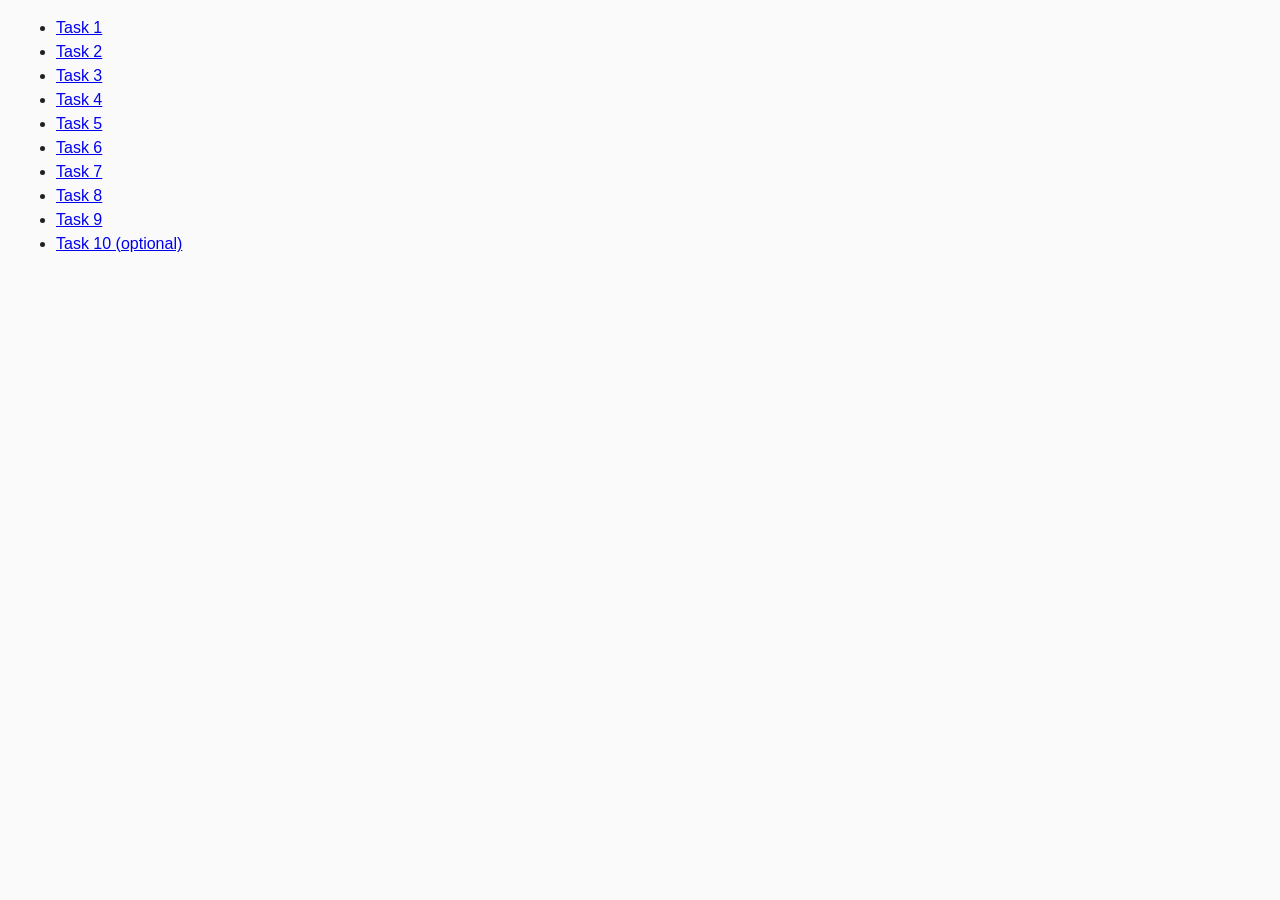
<file: index.html>
<!DOCTYPE html>
<html lang="ru">
  <head>
    <meta charset="UTF-8" />
    <meta http-equiv="X-UA-Compatible" content="IE=edge" />
    <meta name="viewport" content="width=device-width, initial-scale=1.0" />
    <title>Homework 6</title>
    <link rel="stylesheet" href="css/common.css" />
  </head>
  <body>
    <ul>
      <li><a href="task-01.html">Task 1</a></li>
      <li><a href="task-02.html">Task 2</a></li>
      <li><a href="task-03.html">Task 3</a></li>
      <li><a href="task-04.html">Task 4</a></li>
      <li><a href="task-05.html">Task 5</a></li>
      <li><a href="task-06.html">Task 6</a></li>
      <li><a href="task-07.html">Task 7</a></li>
      <li><a href="task-08.html">Task 8</a></li>
      <li><a href="task-09.html">Task 9</a></li>
      <li><a href="task-10.html">Task 10 (optional)</a></li>
    </ul>
  </body>
</html>
</file>
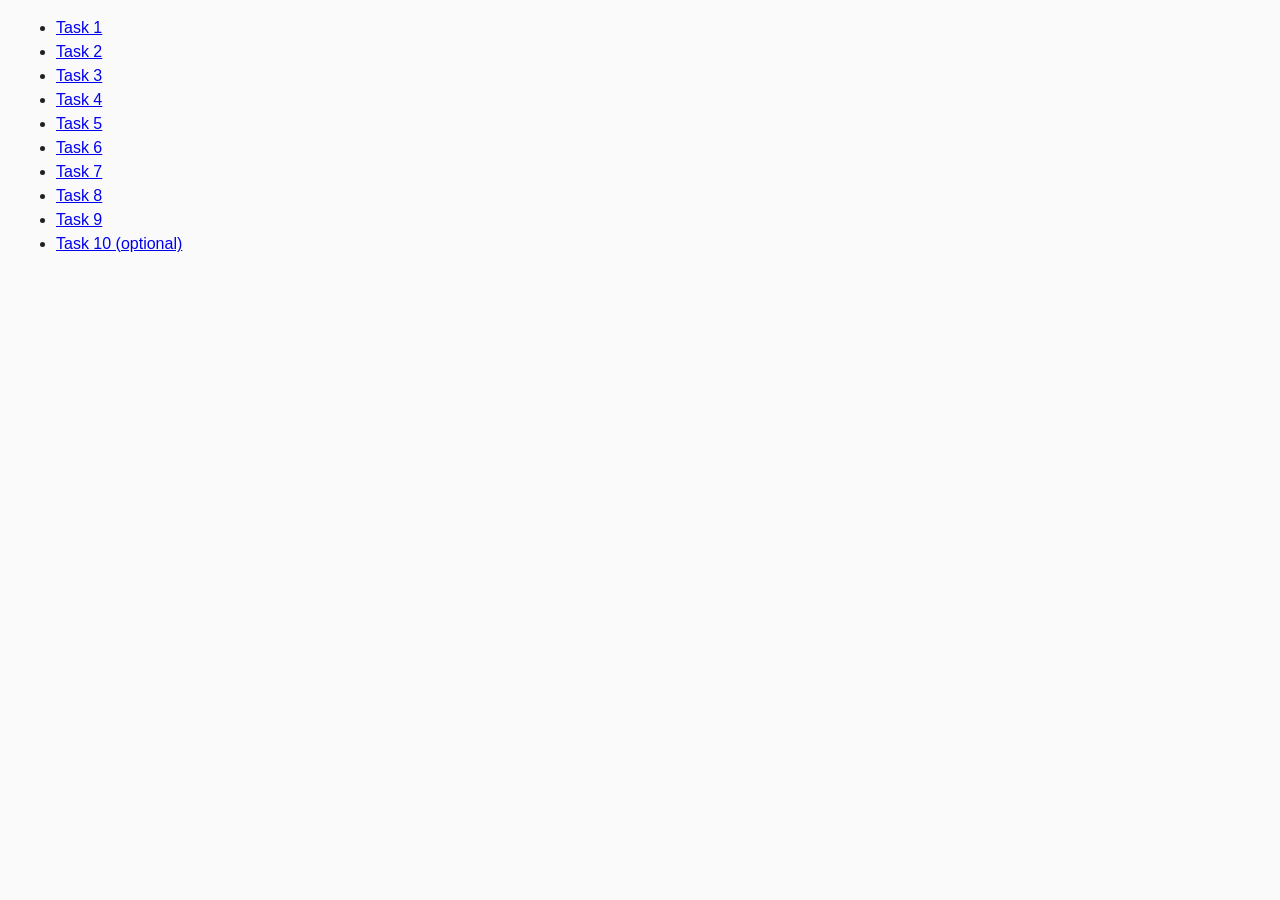
<file: html/index.html>
<!DOCTYPE html>
<html lang="ru">
  <head>
    <meta charset="UTF-8" />
    <meta http-equiv="X-UA-Compatible" content="IE=edge" />
    <meta name="viewport" content="width=device-width, initial-scale=1.0" />
    <title>Homework 6</title>
    <link rel="stylesheet" href="/css/common.css" />
  </head>
  <body>
    <ul>
      <li><a href="task-01.html">Task 1</a></li>
      <li><a href="task-02.html">Task 2</a></li>
      <li><a href="task-03.html">Task 3</a></li>
      <li><a href="task-04.html">Task 4</a></li>
      <li><a href="task-05.html">Task 5</a></li>
      <li><a href="task-06.html">Task 6</a></li>
      <li><a href="task-07.html">Task 7</a></li>
      <li><a href="task-08.html">Task 8</a></li>
      <li><a href="task-09.html">Task 9</a></li>
      <li><a href="task-10.html">Task 10 (optional)</a></li>
    </ul>
  </body>
</html>
</file>
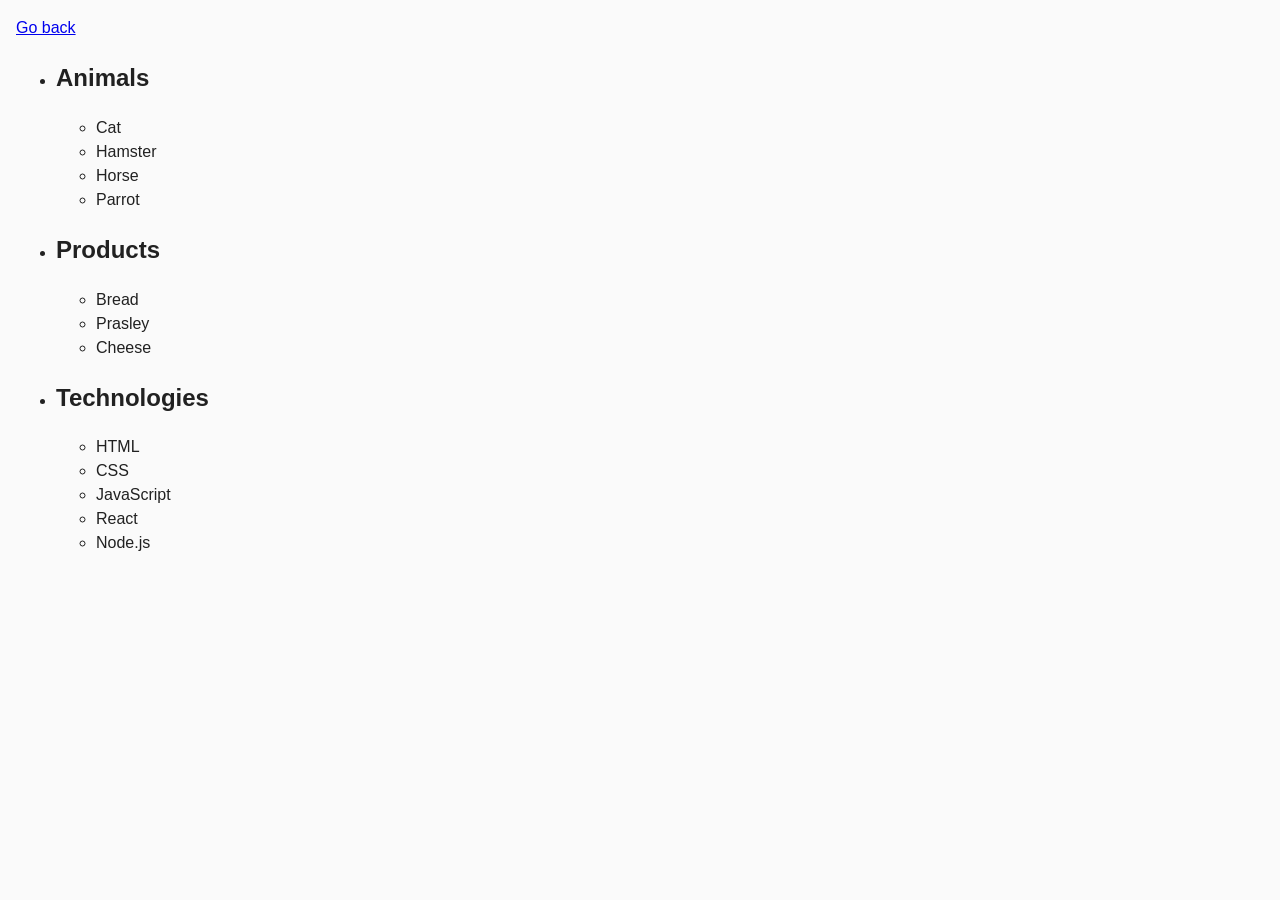
<file: task-01.html>
<!DOCTYPE html>
<html lang="ru">
  <head>
    <meta charset="UTF-8" />
    <meta http-equiv="X-UA-Compatible" content="IE=edge" />
    <meta name="viewport" content="width=device-width, initial-scale=1.0" />
    <title>Task 1</title>
    <link rel="stylesheet" href="css/common.css" />
  </head>
  <body>
    <p><a href="index.html">Go back</a></p>

    <ul id="categories">
      <li class="item">
        <h2>Animals</h2>

        <ul>
          <li>Cat</li>
          <li>Hamster</li>
          <li>Horse</li>
          <li>Parrot</li>
        </ul>
      </li>
      <li class="item">
        <h2>Products</h2>

        <ul>
          <li>Bread</li>
          <li>Prasley</li>
          <li>Cheese</li>
        </ul>
      </li>
      <li class="item">
        <h2>Technologies</h2>

        <ul>
          <li>HTML</li>
          <li>CSS</li>
          <li>JavaScript</li>
          <li>React</li>
          <li>Node.js</li>
        </ul>
      </li>
    </ul>

    <script src="js/task-01.js" type="module"></script>
  </body>
</html>
</file>
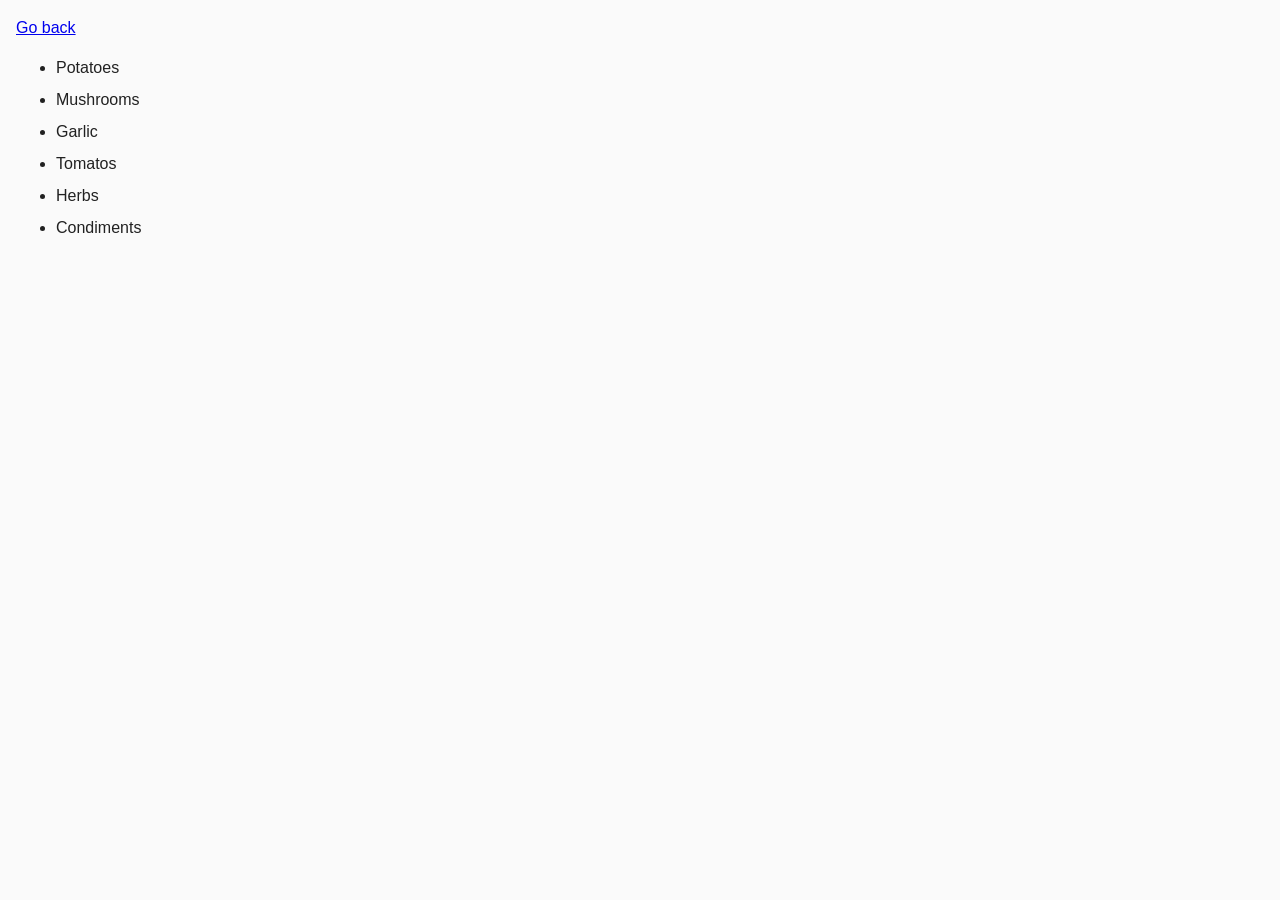
<file: task-02.html>
<!DOCTYPE html>
<html lang="ru">
  <head>
    <meta charset="UTF-8" />
    <meta http-equiv="X-UA-Compatible" content="IE=edge" />
    <meta name="viewport" content="width=device-width, initial-scale=1.0" />
    <title>Task 2</title>
    <link rel="stylesheet" href="css/common.css" />
    <style>
      .item {
        font-weight: 500;
      }

      .item:not(:last-child) {
        margin-bottom: 8px;
      }
    </style>
  </head>
  <body>
    <p><a href="index.html">Go back</a></p>

    <ul id="ingredients"></ul>

    <script src="js/task-02.js" type="module"></script>
  </body>
</html>
</file>
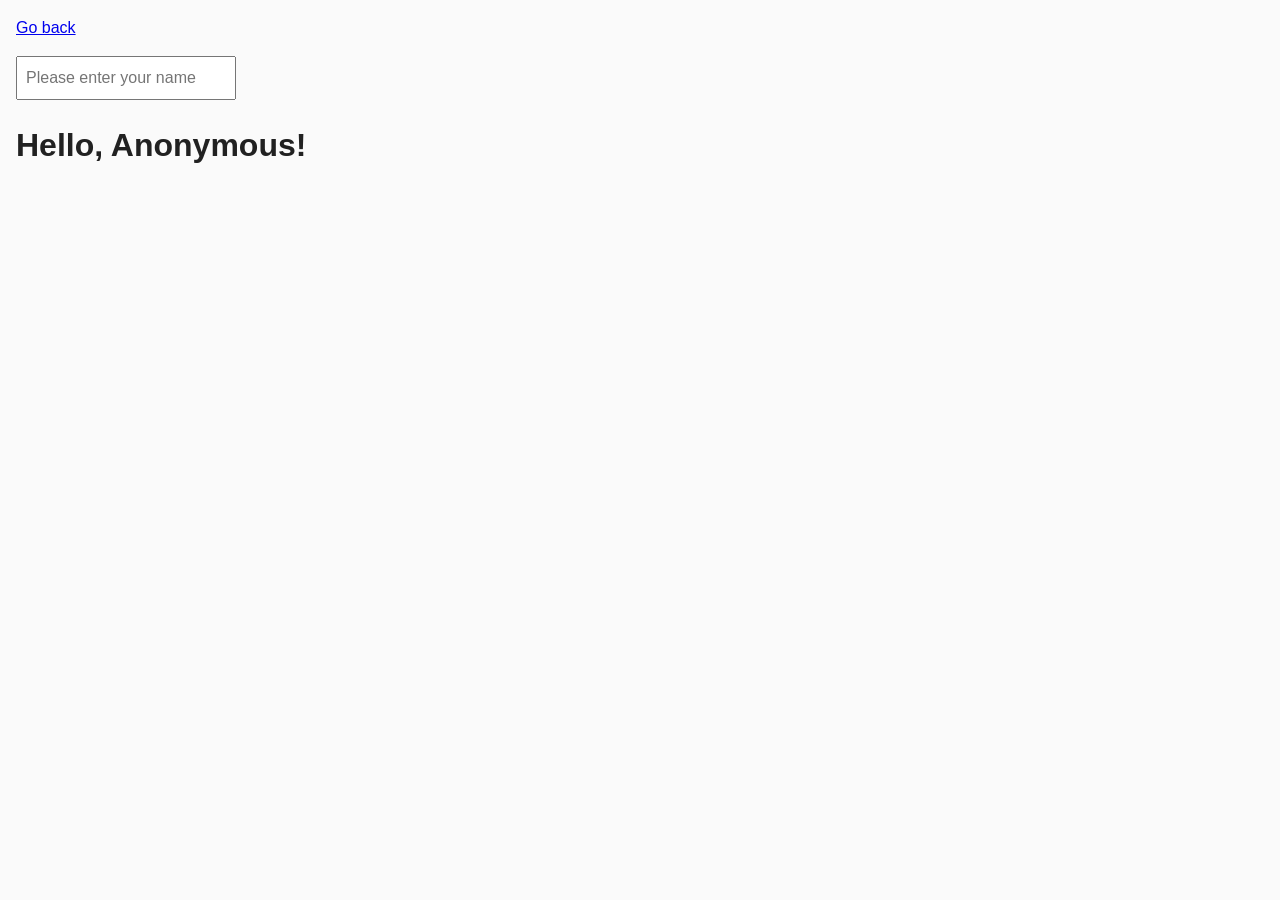
<file: task-05.html>
<!DOCTYPE html>
<html lang="ru">
  <head>
    <meta charset="UTF-8" />
    <meta http-equiv="X-UA-Compatible" content="IE=edge" />
    <meta name="viewport" content="width=device-width, initial-scale=1.0" />
    <title>Task 5</title>
    <link rel="stylesheet" href="css/common.css" />
  </head>
  <body>
    <p><a href="index.html">Go back</a></p>

    <input type="text" id="name-input" placeholder="Please enter your name" />
    <h1>Hello, <span id="name-output">Anonymous</span>!</h1>

    <script src="js/task-05.js" type="module"></script>
  </body>
</html>
</file>
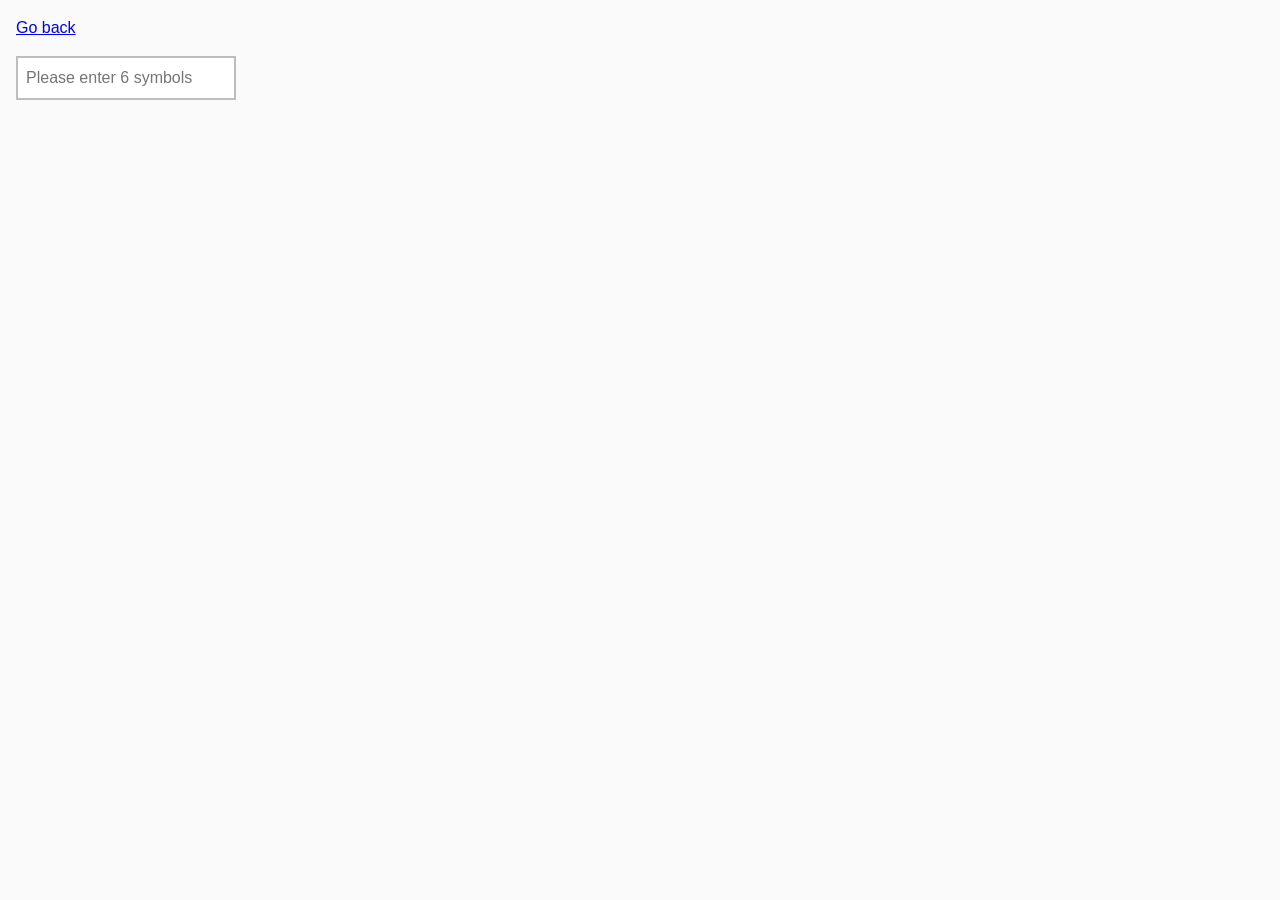
<file: task-06.html>
<!DOCTYPE html>
<html lang="ru">
  <head>
    <meta charset="UTF-8" />
    <meta http-equiv="X-UA-Compatible" content="IE=edge" />
    <meta name="viewport" content="width=device-width, initial-scale=1.0" />
    <title>Task 6</title>
    <link rel="stylesheet" href="css/common.css" />
    <style>
      #validation-input {
        border: 2px solid #bdbdbd;
      }

      #validation-input.valid {
        border-color: #4caf50;
      }

      #validation-input.invalid {
        border-color: #f44336;
      }
    </style>
  </head>
  <body>
    <p><a href="index.html">Go back</a></p>

    <input
      type="text"
      id="validation-input"
      data-length="6"
      placeholder="Please enter 6 symbols"
    />

    <script src="js/task-06.js" type="module"></script>
  </body>
</html>
</file>
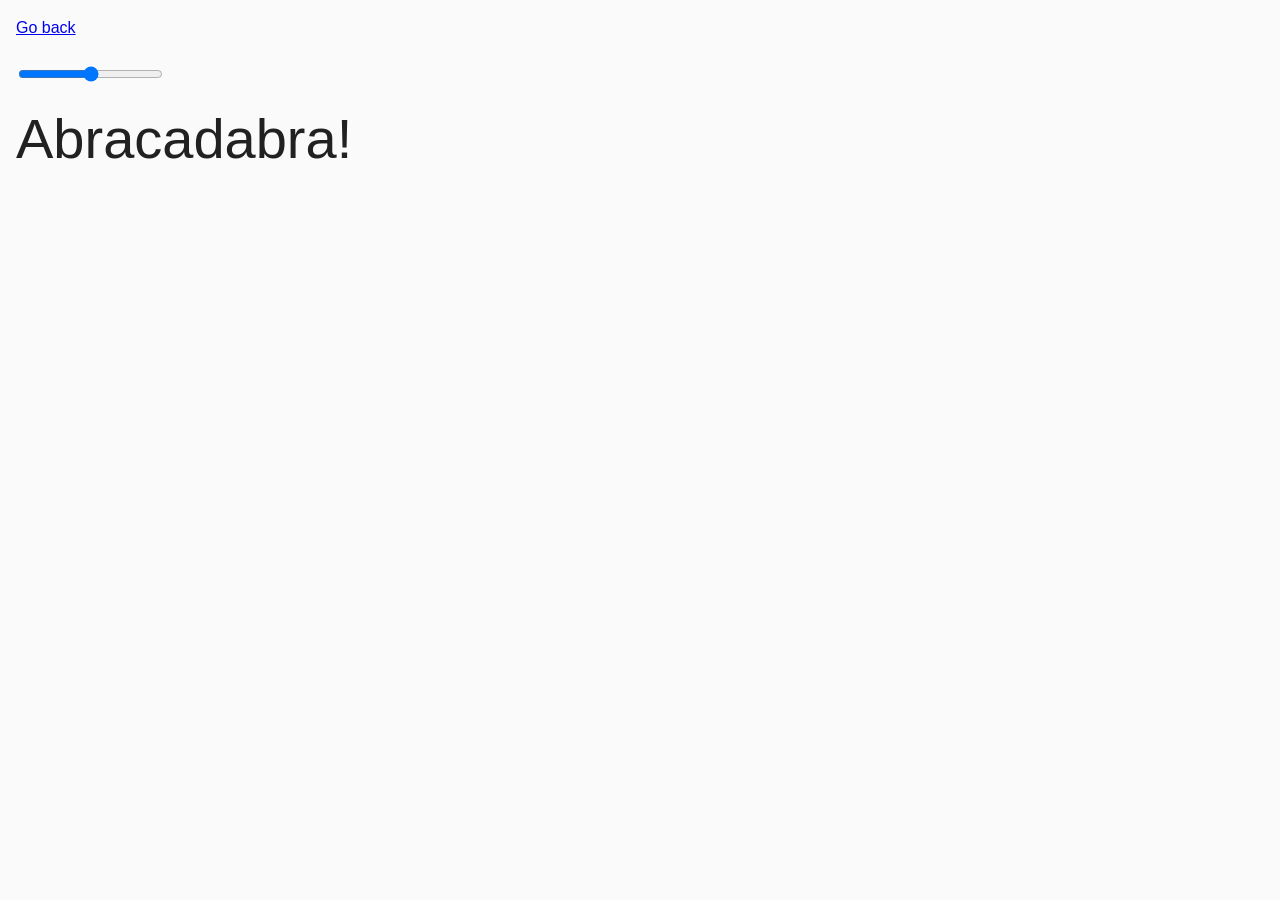
<file: task-07.html>
<!DOCTYPE html>
<html lang="ru">
  <head>
    <meta charset="UTF-8" />
    <meta http-equiv="X-UA-Compatible" content="IE=edge" />
    <meta name="viewport" content="width=device-width, initial-scale=1.0" />
    <title>Task 7</title>
    <link rel="stylesheet" href="css/common.css" />
  </head>
  <body>
    <p><a href="index.html">Go back</a></p>

    <input id="font-size-control" type="range" min="16" max="96" />
    <br />
    <span id="text">Abracadabra!</span>

    <script src="js/task-07.js" type="module"></script>
  </body>
</html>
</file>
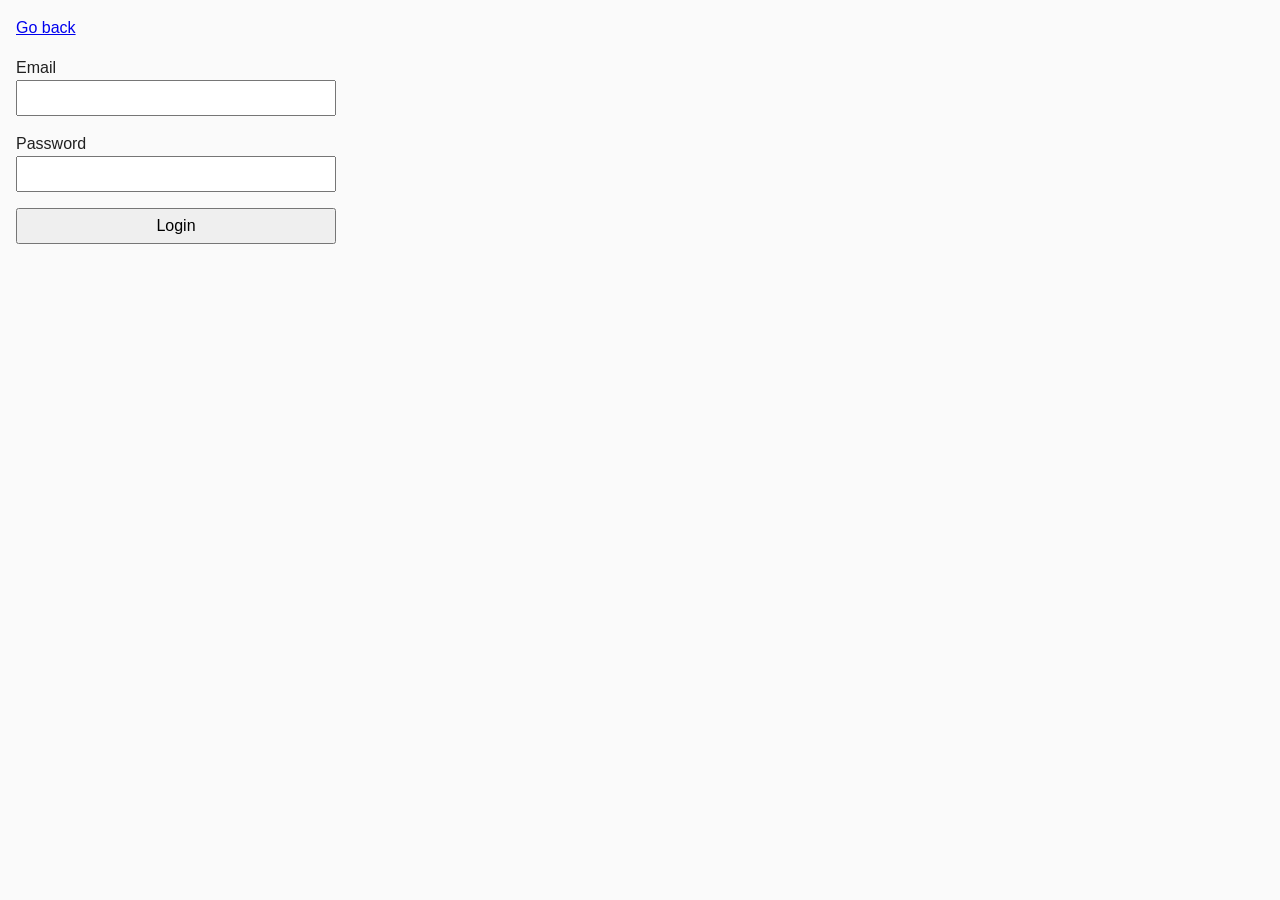
<file: task-08.html>
<!DOCTYPE html>
<html lang="ru">
  <head>
    <meta charset="UTF-8" />
    <meta http-equiv="X-UA-Compatible" content="IE=edge" />
    <meta name="viewport" content="width=device-width, initial-scale=1.0" />
    <title>Task 8</title>
    <link rel="stylesheet" href="css/common.css" />
    <style>
      .login-form {
        max-width: 320px;
        display: flex;
        flex-direction: column;
      }

      .login-form label {
        margin-bottom: 16px;
      }

      .login-form input,
      .login-form button {
        width: 100%;
        padding: 4px;
        font: inherit;
      }
    </style>
  </head>
  <body>
    <p><a href="index.html">Go back</a></p>

    <form class="login-form">
      <label>
        Email
        <input type="email" name="email" />
      </label>
      <label>
        Password
        <input type="password" name="password" />
      </label>
      <button type="submit">Login</button>
    </form>

    <script src="js/task-08.js" type="module"></script>
  </body>
</html>
</file>
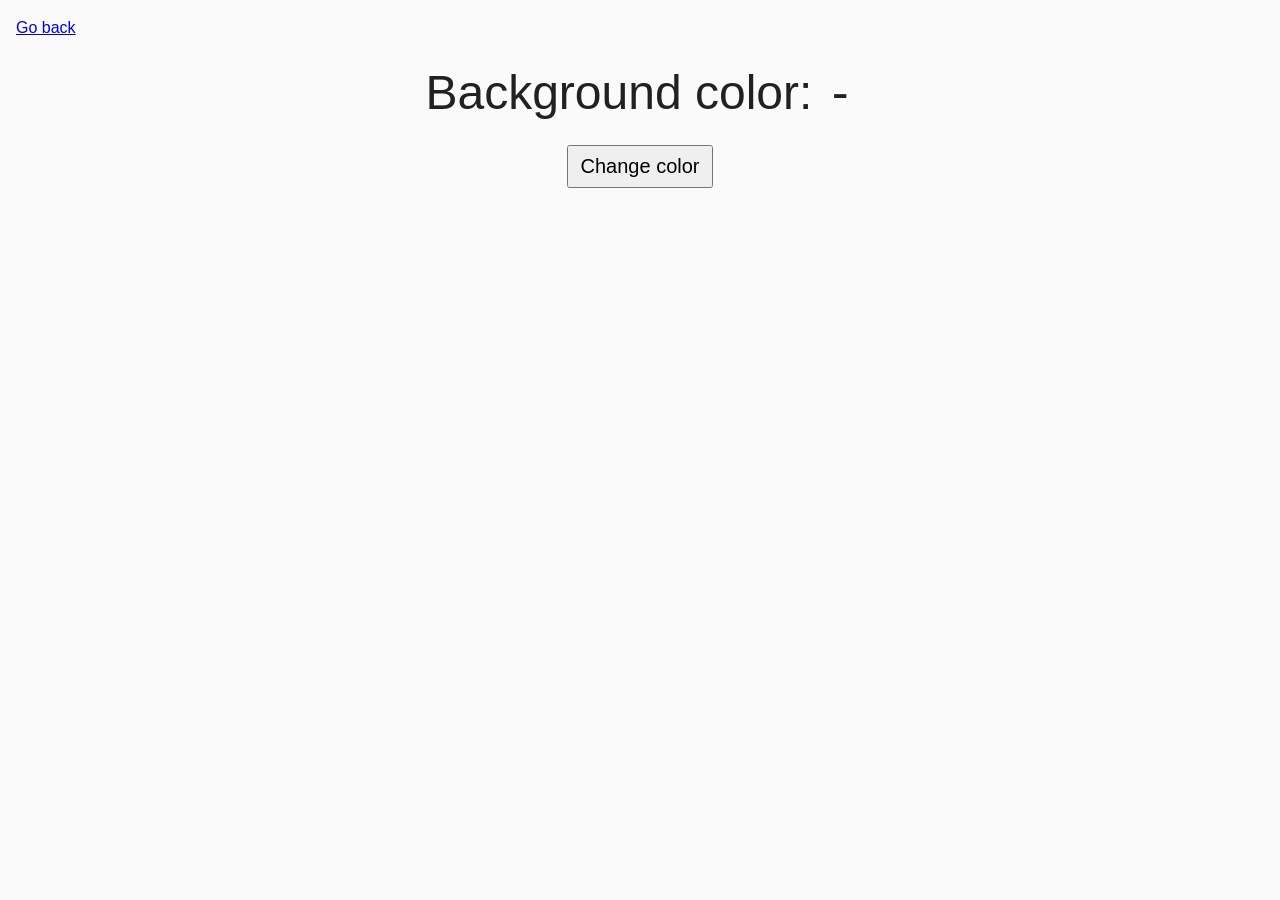
<file: task-09.html>
<!DOCTYPE html>
<html lang="ru">
  <head>
    <meta charset="UTF-8" />
    <meta http-equiv="X-UA-Compatible" content="IE=edge" />
    <meta name="viewport" content="width=device-width, initial-scale=1.0" />
    <title>Task 9</title>
    <link rel="stylesheet" href="css/common.css" />
    <style>
      .widget {
        text-align: center;
      }

      .widget p {
        margin-top: 0;
        margin-bottom: 16px;
        font-size: 48px;
      }

      .widget span {
        font-family: monospace;
      }

      .widget button {
        padding: 8px 12px;
        font-size: 20px;
        cursor: pointer;
      }
    </style>
  </head>
  <body>
    <p><a href="index.html">Go back</a></p>

    <div class="widget">
      <p>Background color: <span class="color">-</span></p>
      <button type="button" class="change-color">Change color</button>
    </div>

    <script src="js/task-09.js" type="module"></script>
  </body>
</html>
</file>
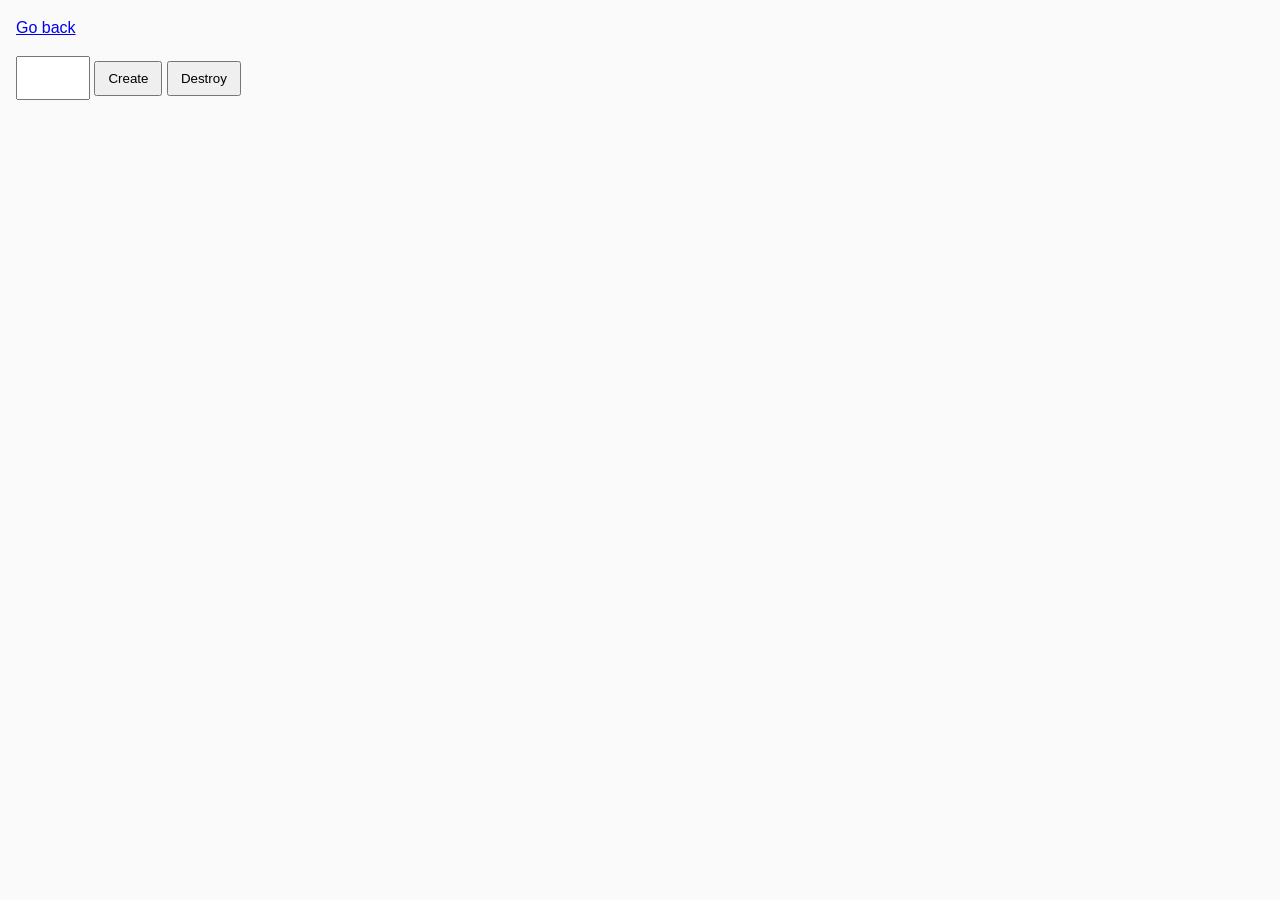
<file: task-10.html>
<!DOCTYPE html>
<html lang="ru">
  <head>
    <meta charset="UTF-8" />
    <meta http-equiv="X-UA-Compatible" content="IE=edge" />
    <meta name="viewport" content="width=device-width, initial-scale=1.0" />
    <title>Task 10 (optional)</title>
    <link rel="stylesheet" href="css/common.css" />
  </head>
  <body>
    <p><a href="index.html">Go back</a></p>

    <div id="controls">
      <input type="number" min="1" max="100" step="1" />
      <button type="button" data-create>Create</button>
      <button type="button" data-destroy>Destroy</button>
    </div>

    <div id="boxes"></div>

    <script src="js/task-10.js" type="module"></script>
  </body>
</html>
</file>
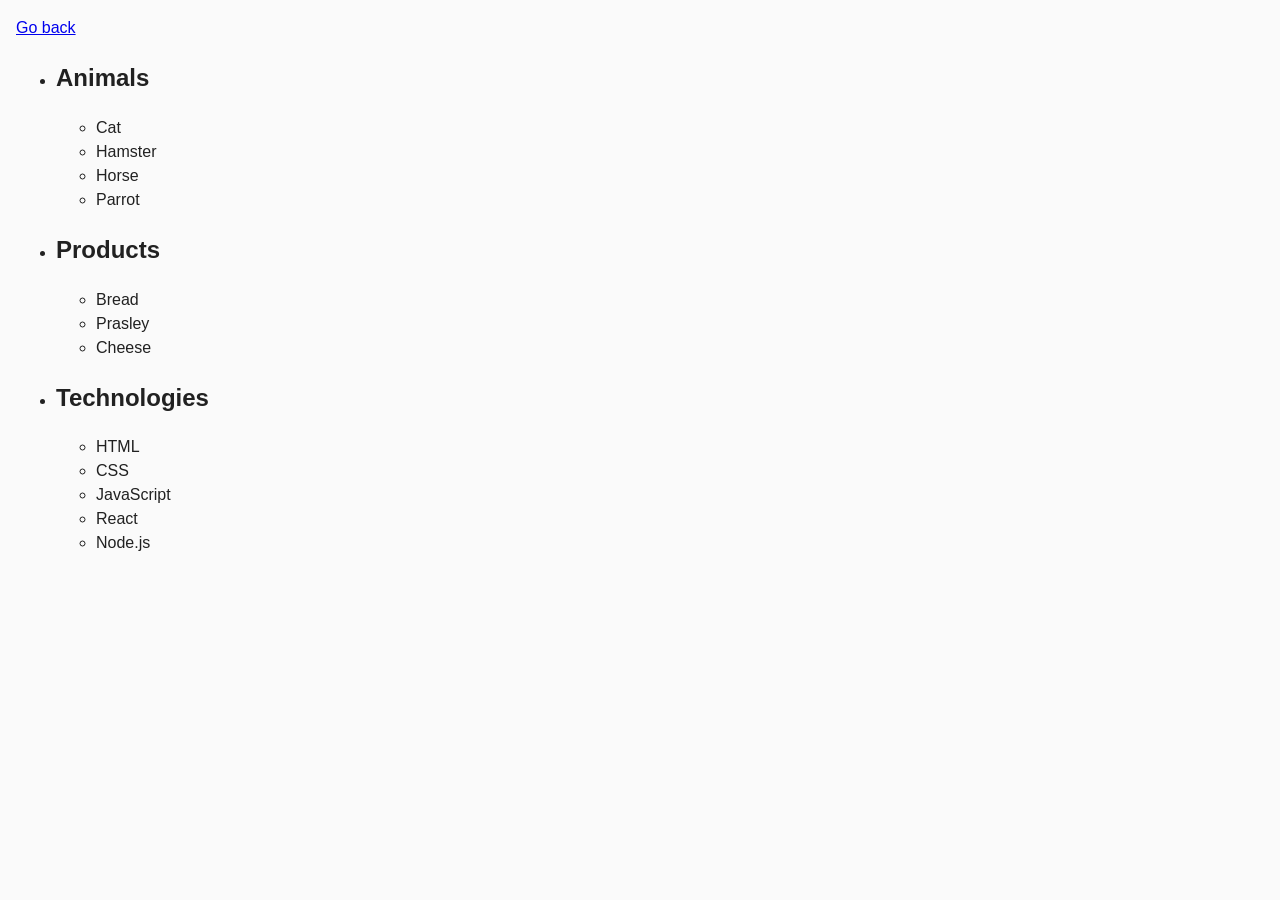
<file: html/task-01.html>
<!DOCTYPE html>
<html lang="ru">
  <head>
    <meta charset="UTF-8" />
    <meta http-equiv="X-UA-Compatible" content="IE=edge" />
    <meta name="viewport" content="width=device-width, initial-scale=1.0" />
    <title>Task 1</title>
    <link rel="stylesheet" href="/css/common.css" />
  </head>
  <body>
    <p><a href="index.html">Go back</a></p>

    <ul id="categories">
      <li class="item">
        <h2>Animals</h2>

        <ul>
          <li>Cat</li>
          <li>Hamster</li>
          <li>Horse</li>
          <li>Parrot</li>
        </ul>
      </li>
      <li class="item">
        <h2>Products</h2>

        <ul>
          <li>Bread</li>
          <li>Prasley</li>
          <li>Cheese</li>
        </ul>
      </li>
      <li class="item">
        <h2>Technologies</h2>

        <ul>
          <li>HTML</li>
          <li>CSS</li>
          <li>JavaScript</li>
          <li>React</li>
          <li>Node.js</li>
        </ul>
      </li>
    </ul>

    <script src="/js/task-01.js" type="module"></script>
  </body>
</html>
</file>
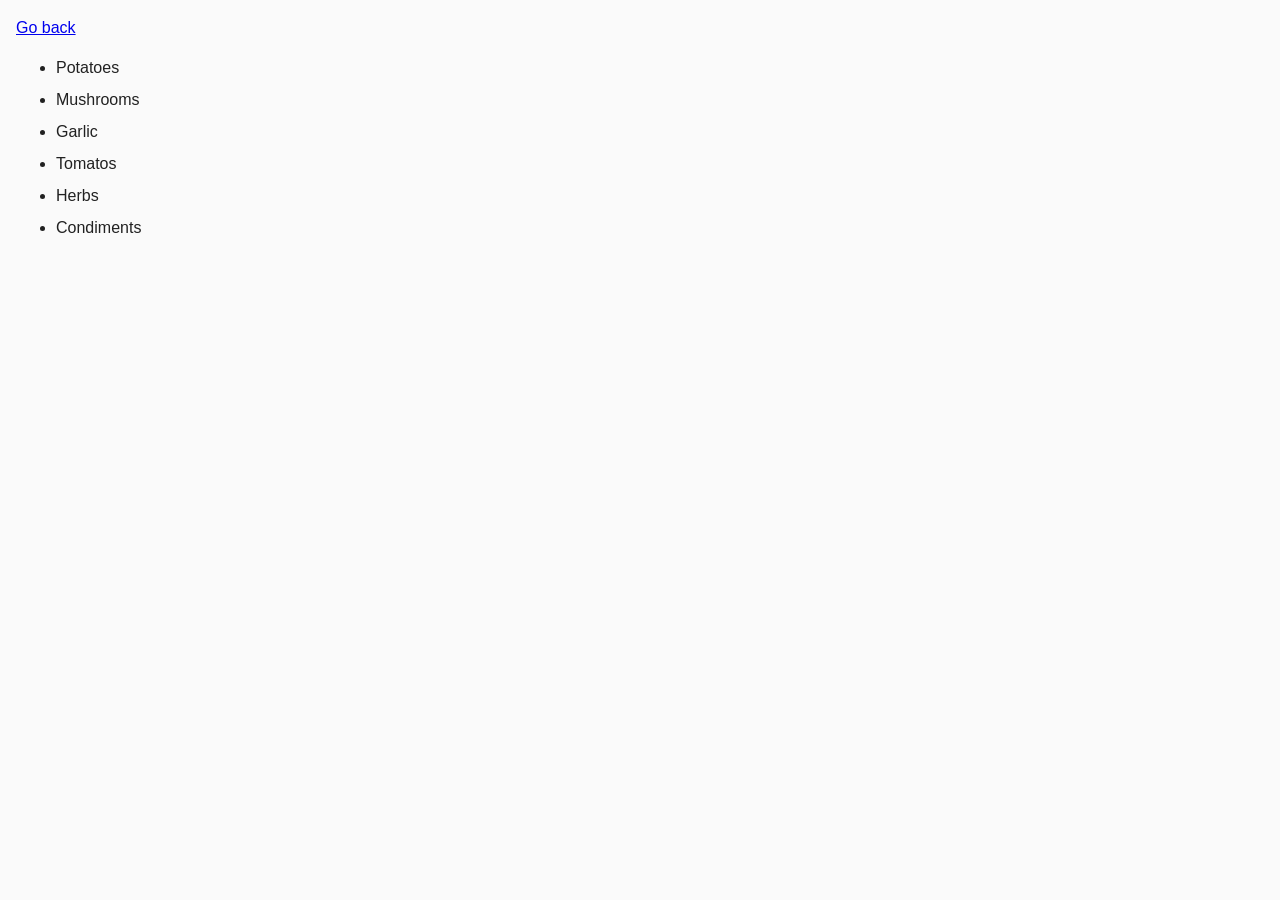
<file: html/task-02.html>
<!DOCTYPE html>
<html lang="ru">
  <head>
    <meta charset="UTF-8" />
    <meta http-equiv="X-UA-Compatible" content="IE=edge" />
    <meta name="viewport" content="width=device-width, initial-scale=1.0" />
    <title>Task 2</title>
    <link rel="stylesheet" href="/css/common.css" />
    <style>
      .item {
        font-weight: 500;
      }

      .item:not(:last-child) {
        margin-bottom: 8px;
      }
    </style>
  </head>
  <body>
    <p><a href="index.html">Go back</a></p>

    <ul id="ingredients"></ul>

    <script src="/js/task-02.js" type="module"></script>
  </body>
</html>
</file>
<file: css/common.css>
* {
  box-sizing: border-box;
}

body {
  margin: 16px;
  font-family: -apple-system, BlinkMacSystemFont, "Segoe UI", Roboto, Oxygen,
    Ubuntu, Cantarell, "Open Sans", "Helvetica Neue", sans-serif;
  -webkit-font-smoothing: antialiased;
  -moz-osx-font-smoothing: grayscale;
  background-color: #fafafa;
  color: #212121;
  line-height: 1.5;
}

input {
  padding: 8px;
  font: inherit;
}

button {
  padding: 8px 12px;
  cursor: pointer;
}

.list-item {
  width: 300px;
  height: 200px;
}

.gallery {
  list-style: none;
  display: flex;
  flex-wrap: wrap;
  gap: 15px;
}
</file>
